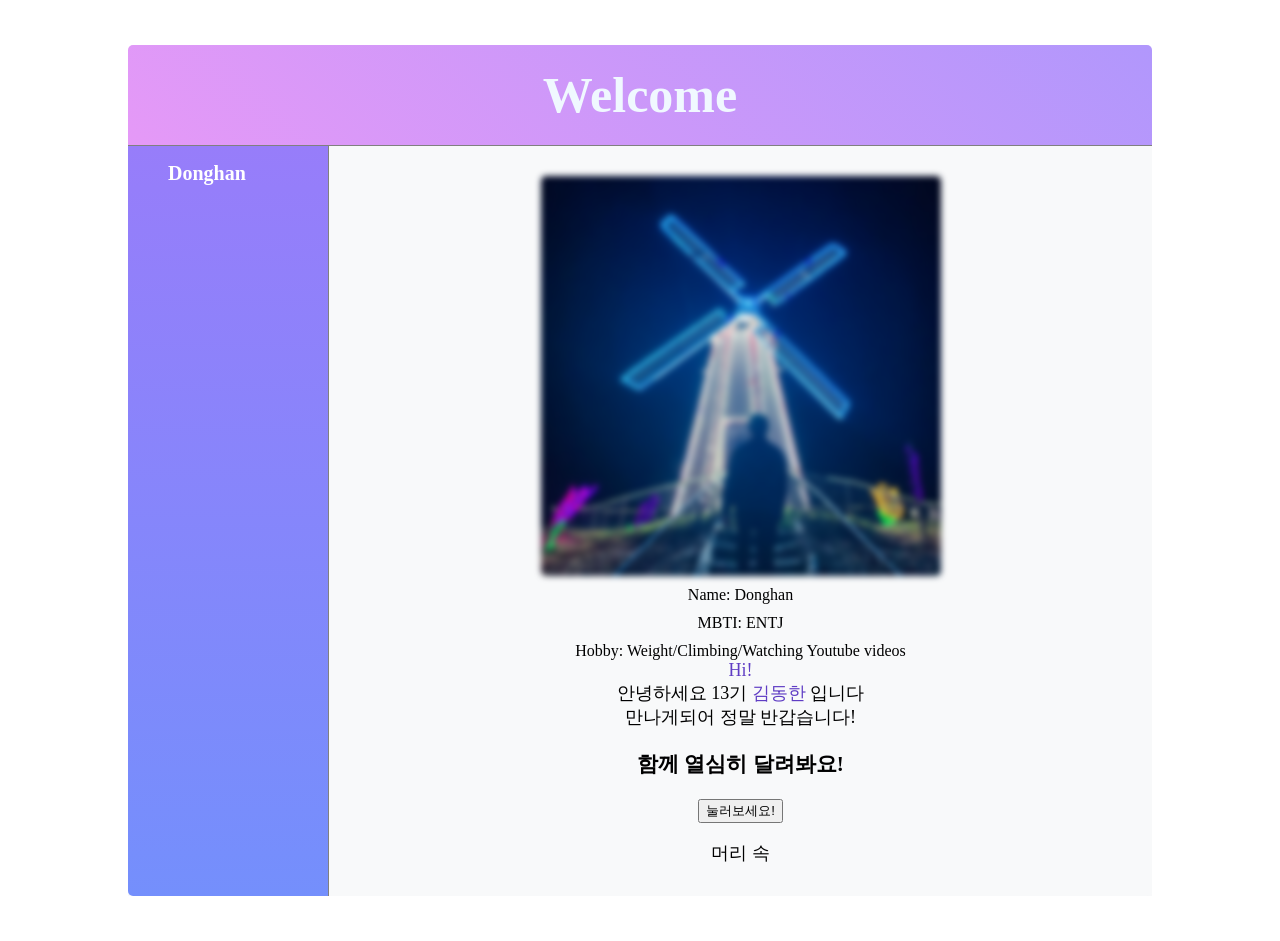
<file: index.html>
<!DOCTYPE html>
<html lang="en">
<head>
    <meta charset="UTF-8">
    <meta name="viewport" content="width=device-width, initial-scale=1.0">
    <title>자기소개</title>
    <link rel="stylesheet" href="KDH.css">
</head>
<body>
    <div class="main"><a href="KDH.html">Welcome</a></div>
    <div class="container">
        <div class="first">
            <ol>
                <li><a class="mainText" href="KDH.html">Donghan</a></li>
            </ol>
        </div>
            <div class="second">
                <div class="title">
                    <img class="image" src="img.jpeg">
                    <div class="feature">Name: Donghan</div>
                    <div class="feature">MBTI: ENTJ</div>
                    <div class="feature">Hobby: Weight/Climbing/Watching Youtube videos </div>
                </div>
            

                <div class="content">
                    <span class="boldText">Hi!</span>
                    <br>
                    안녕하세요 13기 <span class="boldText">김동한</span> 입니다
                    <br>
                    만나게되어 정말 반갑습니다!
                    <br>
                    <h3>
                    함께 열심히 달려봐요!
                    </h3>
                </div>
                <div class="button">
                    <button onclick="changeText()">눌러보세요!</button>
                        <p id="demo">머리 속</p>

                    <script>
                        function changeText() {
                        document.getElementById("demo").innerHTML = "비어있음!";
                        }
                    </script>
                </div> 

            </div>
    </div>
    
</body>
</html>
</file>
<file: KDH.css>
body {
    margin: 5vh 10vw 5vh 10vw;
    /* background-color: skyblue; */
}
.mainText {
    text-decoration: none;
    color: white;
}

.mainText:hover {
    color: black;
}

a {
    color: aliceblue;
    text-decoration: none;
}

.main {
    font-size: 50px;
    font-weight: 600;
    color: white;
    text-align: center;
    border-bottom: 1px solid grey;
    margin: 0;
    min-width: 900px;
    height: 100px;
    min-height: 100px;
    line-height: 100px;
    background: linear-gradient(45deg, #e599f7, #b197fc);
    border-radius: 5px 5px 0px 0px;
}

.first > ol > li {
    padding: auto;
    list-style: none;
    font-size: 20px;
    font-weight: 600;
    margin-top: 10px;
}
li{
    list-style: none;
    font-size: 18px;
    padding: auto;
}

.container {
    display: flex;
    height: 70vh;
    min-height: 750px;
    min-width: 800px;
    background-color: #f8f9fa;
}

.feature {
    margin-top: 10px;
}

.first {
    background: linear-gradient(to top, #748ffc, #977dfa);
    border-right: 1px solid grey;
    height: 70vh;
    min-height: 750px;
    width: 15vw;
    min-width: 200px;
    border-radius: 0px 0px 0px 5px;
}

.second {
    background-color: #f8f9fa;
    height:  70vh;
    min-height: 750px;
    width: 85vw;
    min-width: 800px;
    border-radius: 0px 0px 5px 0px;
}

.title {
    width: auto;
    font-weight: 600px;
    align-items: center;
    text-align: center;
    display: flex;
    flex-direction: column;
    margin: 20px 20px 0px 20px;
}
.title > .plan {
    font-weight: 500;
    margin-bottom: 10px;
}
.title > .plan:hover {
    font-weight: 600px;
    color: #5f3dc4;
    cursor: pointer;
}

.content {
    font-size: 18px;
    margin-top: auto;
    width: auto;
    text-align: center;
    justify-content: center;
    align-items: center;
}


.content > .boldText {
    font-weight: 600px;
    color: #5f3dc4;
}
.image {
    margin-top: 10px;
    width: 400px;
    height: 400px;
    border-radius: 5px;
    cursor: pointer;
    -webkit-filter: blur(3px);
    filter: blur(3px);
    -webkit-transition: .3s ease-in-out;
    transition: .3s ease-in-out;
}
.image:hover {
    -webkit-filter: blur(0);
    filter: blur(0);
}
.button {
    font-size: 18px;
    margin-top: auto;
    width: auto;
    text-align: center;
    justify-content: center;
    align-items: center;
}
</file>
